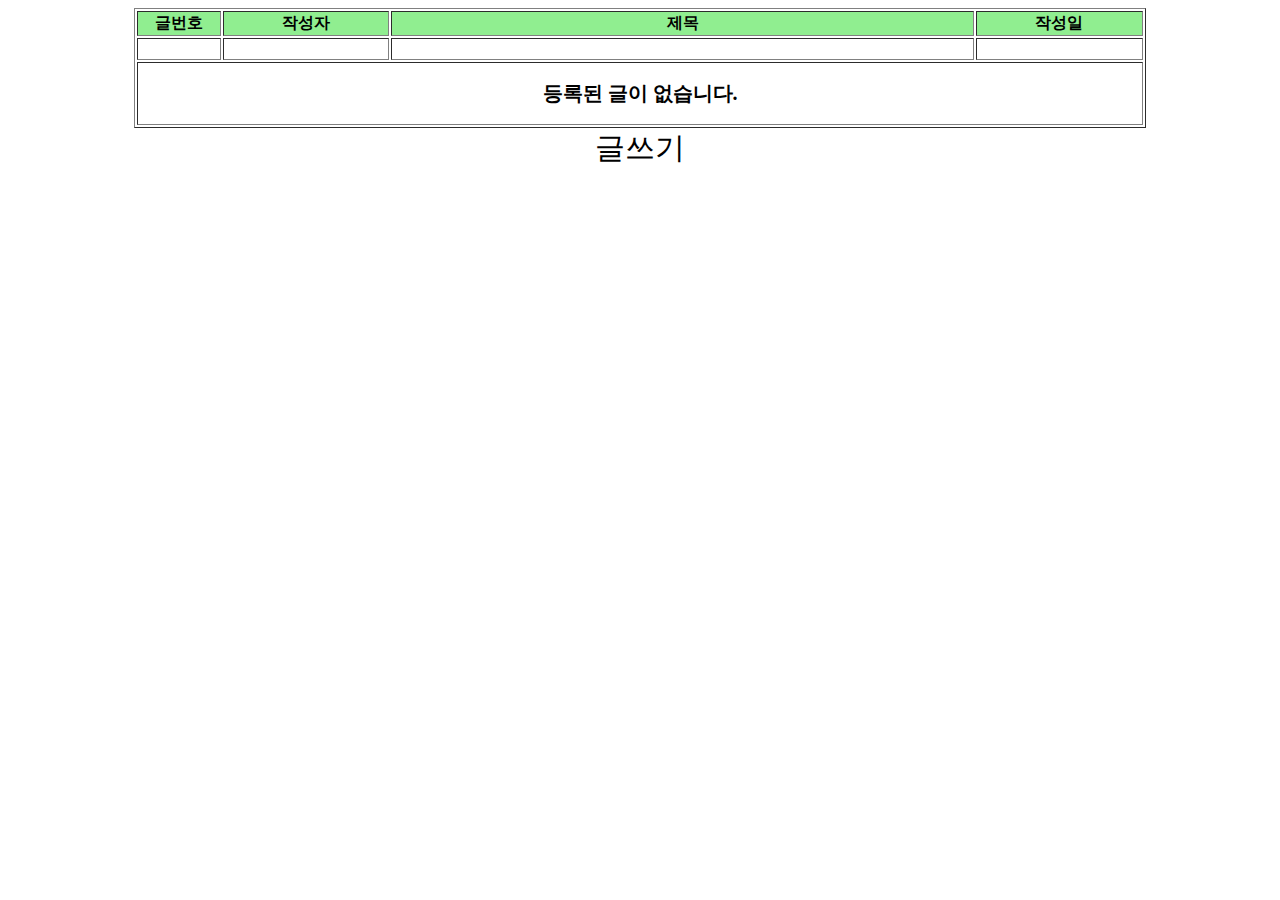
<file: teamproject/home/templates/index.html>
<!DOCTYPE html>
<html lang="en">
<head>
    <meta charset="UTF-8">
    <title>게시글 목록</title>
    <style>
        .cls1 {
            text-decoration: none;
        }
        .cls2 {
            text-align: center;
            font-size: 30px;
            display: block;
        }
    </style>
</head>
<body>
    <table align="center" border = "1" width="80%">
        <thead>
            <tr height="10", align="center" bgcolor="lightgreen">
                <th>글번호</th>
                <th>작성자</th>
                <th>제목</th>
                <th>작성일</th>
            </tr>
        </thead>
        <tbody>

            <tr align="center">
                <td width="5%"></td>
                <td width="10%"></td>
                <td align="left" width="35%">
                    <span style="padding-right:30px"></span>
                    <a class="cls1"></a></td>
                <td width="10%"></td>
            </tr>

        </tbody>

        <tbody>
            <tr height="10">
                <td colspan="4">
                    <p align="center">
                        <b><span style="font-size: 15pt;"> 등록된 글이 없습니다. </span></b>

                    </p>
                </td>

            </tr>
        </tbody>

    </table>

        <span class="cls2">글쓰기</span>
    </a>
</body>
</html>
</file>
